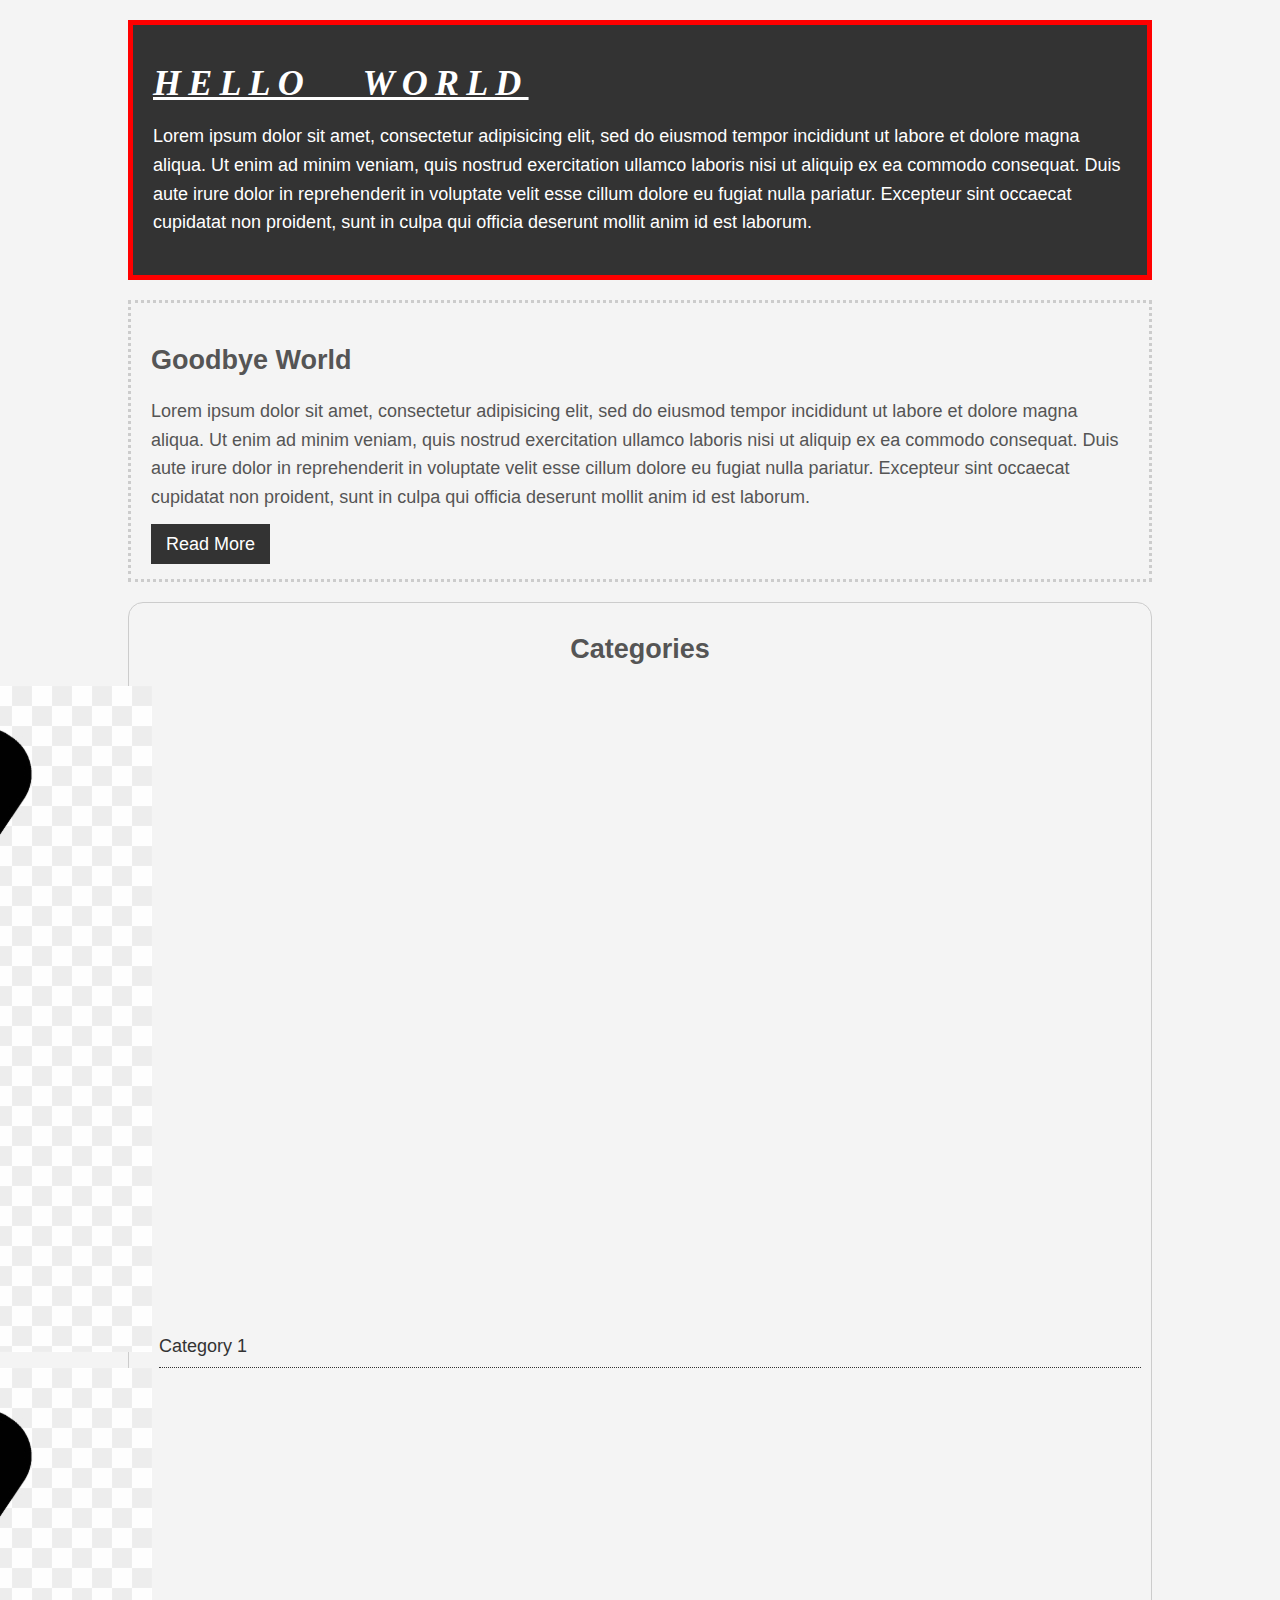
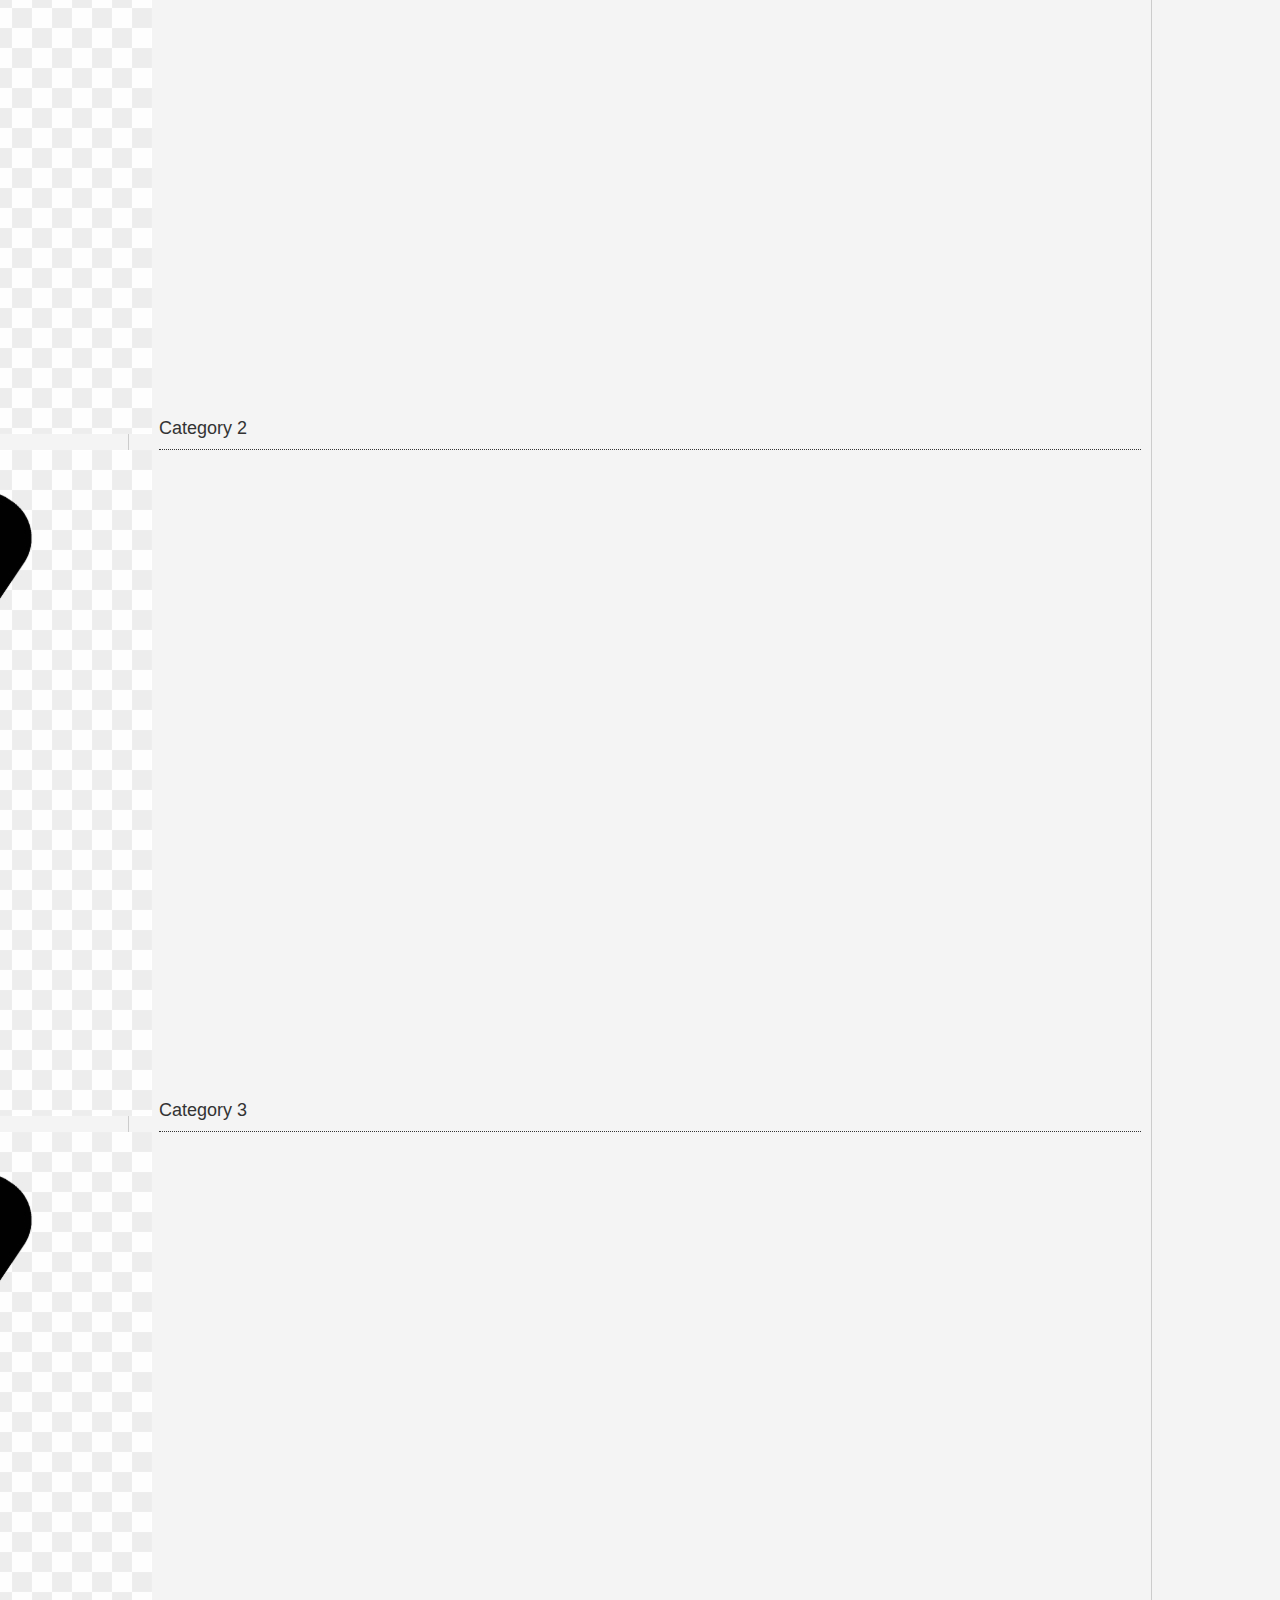
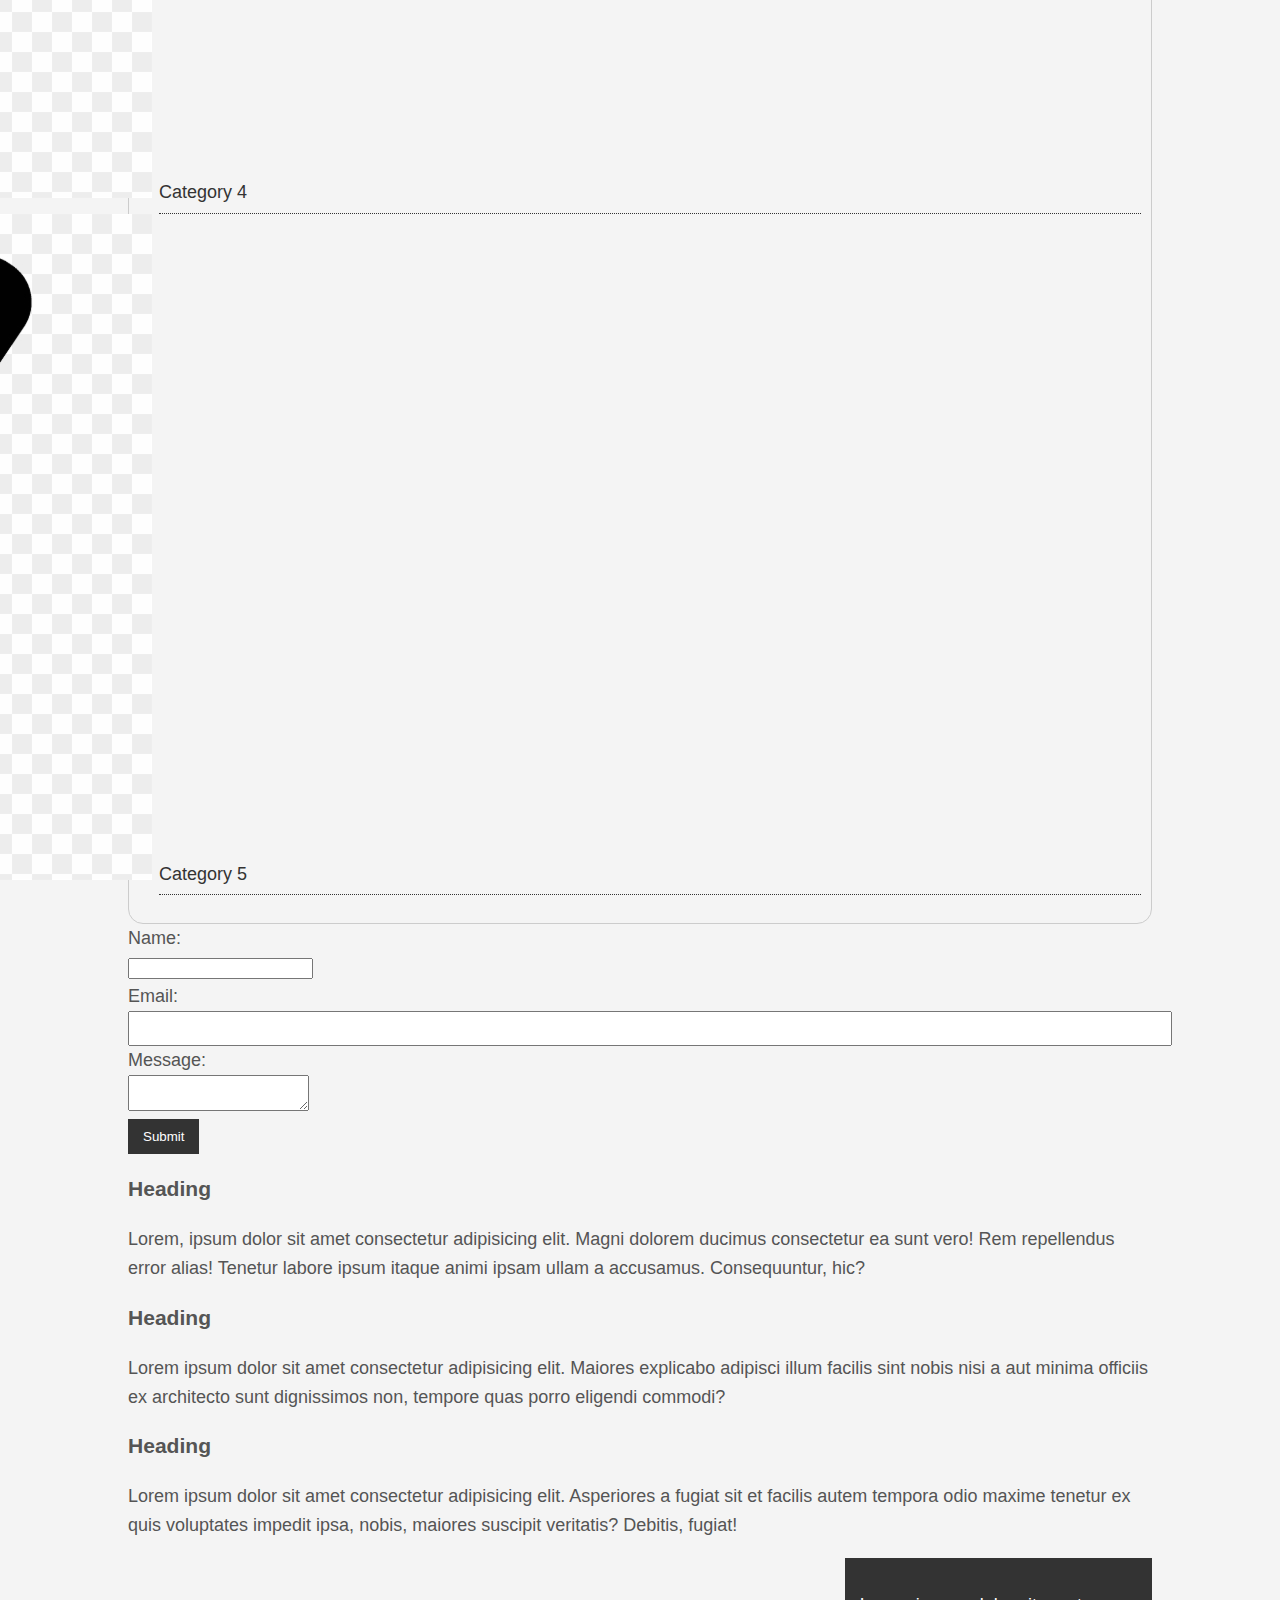
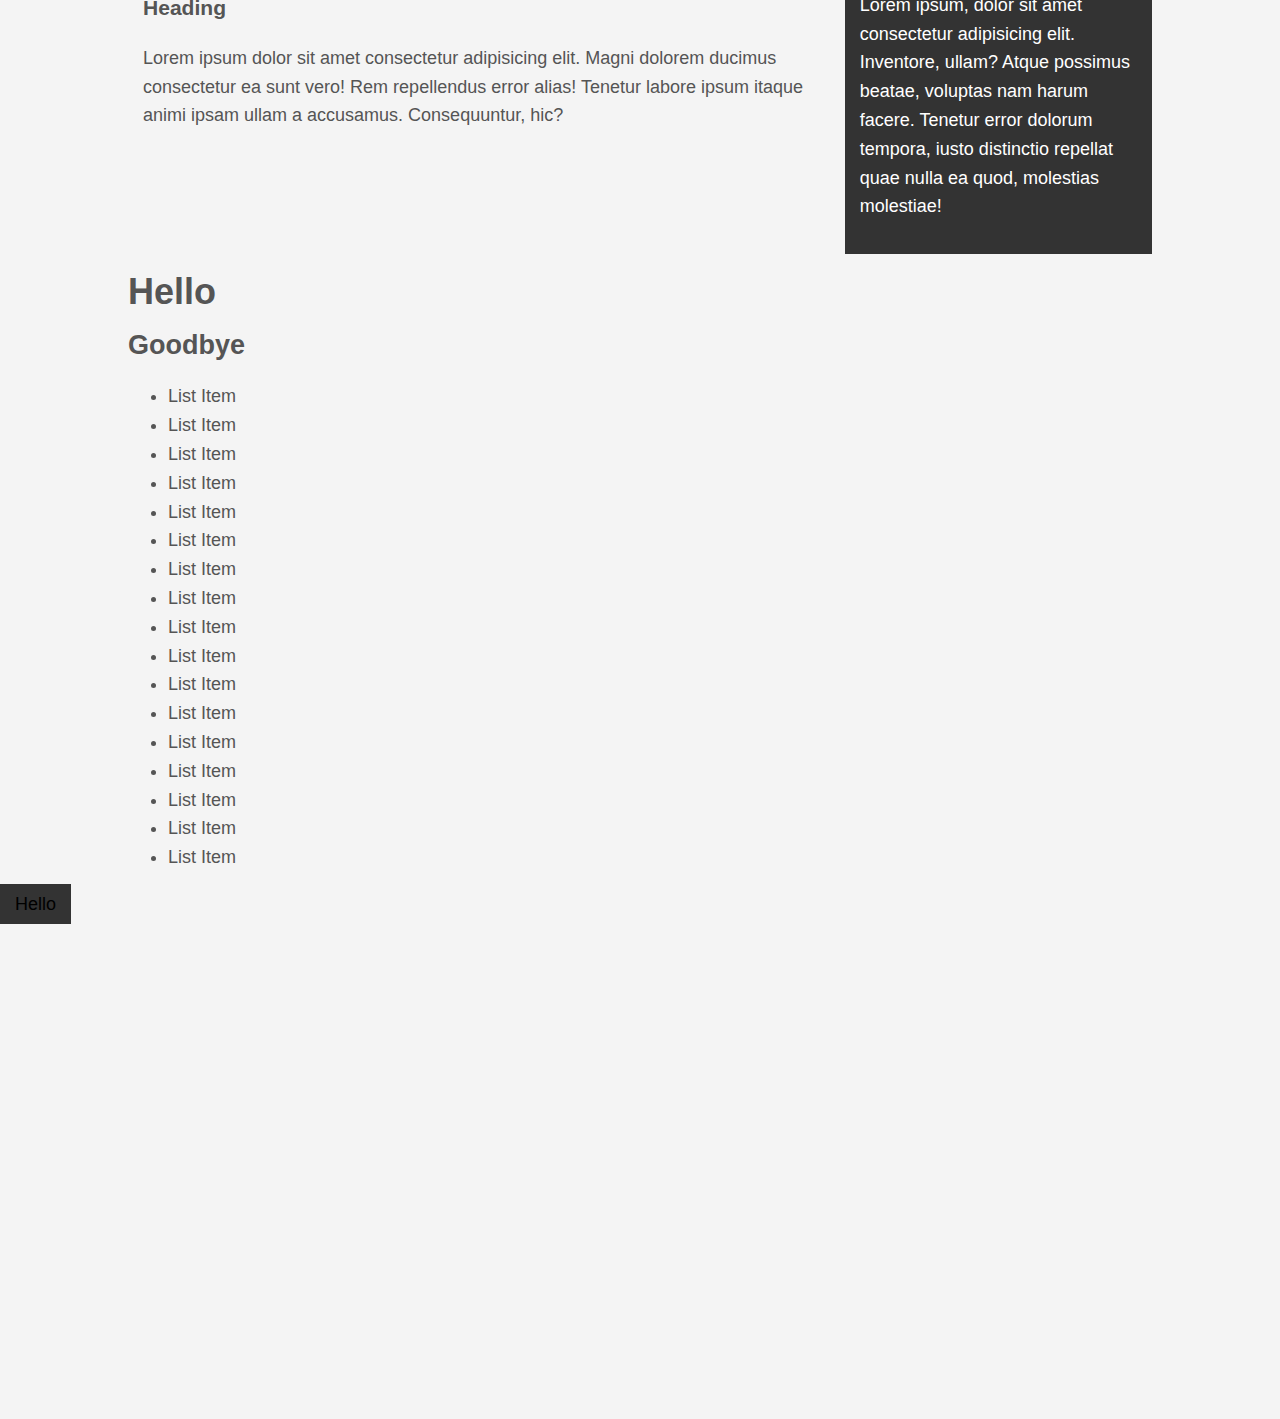
<file: index.html>
<!DOCTYPE html>
<html> 
    <head>
        <title>CSS Cheat Sheet</title>
        <link rel="stylesheet"type="text/css" href="css/style.css">
    </head>
    <body>
        <div class="container">
        <div class="box-1">
        <h1>Hello World</h1>
        <p> Lorem ipsum dolor sit amet, consectetur adipisicing elit, sed do eiusmod
          tempor incididunt ut labore et dolore magna aliqua. Ut enim ad minim veniam,
          quis nostrud exercitation ullamco laboris nisi ut aliquip ex ea commodo
          consequat. Duis aute irure dolor in reprehenderit in voluptate velit esse
          cillum dolore eu fugiat nulla pariatur. Excepteur sint occaecat cupidatat non
          proident, sunt in culpa qui officia deserunt mollit anim id est laborum. </p>
        </div>

        <div class="box-2">
        <h2>Goodbye World</h2>
            <p> Lorem ipsum dolor sit amet, consectetur adipisicing elit, sed do eiusmod
          tempor incididunt ut labore et dolore magna aliqua. Ut enim ad minim veniam,
          quis nostrud exercitation ullamco laboris nisi ut aliquip ex ea commodo
          consequat. Duis aute irure dolor in reprehenderit in voluptate velit esse
          cillum dolore eu fugiat nulla pariatur. Excepteur sint occaecat cupidatat non
          proident, sunt in culpa qui officia deserunt mollit anim id est laborum. </p>
          <a class="button" href="#">Read More</a>
        </div>

        <div class="categories">
            <h2>Categories</h2>
            <ul>
            <li><a href="#">Category 1</a></li>
            <li><a href="#">Category 2</a></li> 
            <li><a href="#">Category 3</a></li>
            <li><a href="#">Category 4</a></li>
            <li><a href="test.html">Category 5</a></li>
            </ul>
        </div>

        <form class="my-form">
            <div class="form-group">
                <label>Name: </label>
                <input type="text name="name">
            </div>
            <div class="form-group">
                <label>Email: </label>
                <input type="text" name="email">
            </div>
            <div class="form-group">
                <label>Message: </label>
                <textarea name="message"></textarea>
            </div>
            <input class="button" type="submit" value="Submit" name"> 
        </form>

        <div class=""block">
            <h3>Heading</h3>
            <p> Lorem, ipsum dolor sit amet consectetur adipisicing elit. Magni dolorem ducimus consectetur ea sunt vero! Rem repellendus error alias! Tenetur labore ipsum itaque animi ipsam ullam a accusamus. Consequuntur, hic?</p>
        </div>
         <div class=""block">
            <h3>Heading</h3>
            <p>Lorem ipsum dolor sit amet consectetur adipisicing elit. Maiores explicabo adipisci illum facilis sint nobis nisi a aut minima officiis ex architecto sunt dignissimos non, tempore quas porro eligendi commodi?</p>
        </div>
         <div class=""block">
            <h3>Heading</h3>
            <p>Lorem ipsum dolor sit amet consectetur adipisicing elit. Asperiores a fugiat sit et facilis autem tempora odio maxime tenetur ex quis voluptates impedit ipsa, nobis, maiores suscipit veritatis? Debitis, fugiat!</p>
        </div>

        <div class="clr"></div>

        <div id="main-block">
            <h3>Heading</h3>
            <p>Lorem ipsum dolor sit amet consectetur adipisicing elit. Magni dolorem ducimus consectetur ea sunt vero! Rem repellendus error alias! Tenetur labore ipsum itaque animi ipsam ullam a accusamus. Consequuntur, hic?</p>
        </div>

        <div id="sidebar">
        <p>Lorem ipsum, dolor sit amet consectetur adipisicing elit. Inventore, ullam? Atque possimus beatae, voluptas nam harum facere. Tenetur error dolorum tempora, iusto distinctio repellat quae nulla ea quod, molestias molestiae!</p>
        </div>

        <div class="clr"></div>

        <div class="p-box">
            <h1>Hello</h1>
            <h2>Goodbye</h2>
        </div>

        <ul class=""my-list">
            <li>List Item</li>
            <li>List Item</li>
            <li>List Item</li>
            <li>List Item</li>
            <li>List Item</li>
            <li>List Item</li>
            <li>List Item</li>
            <li>List Item</li>
            <li>List Item</li>
            <li>List Item</li>
            <li>List Item</li>
            <li>List Item</li>
            <li>List Item</li>
            <li>List Item</li>
            <li>List Item</li>
            <li>List Item</li>
            <li>List Item</li>
        </ul>
        </div><!-- .container-->

        <a class="fix-me button" href="">Hello</a>

        <div style="margin-top:500px;"></div>
    </body>
</html>
</file>
<file: css/style.css>
/*
*{
    margin:0;
padding:0;
}
*/

body{
    background-color:#f4f4f4;
    color:#555555;

    font-family: Arial, Arial, Helvetica, sans-serif;
    font-size:18px;
    font-weight:normal;
    /* Same as above */
    font: normal 18px Arial, Helvetica, sans-serif;

    line-height:1.6em;
    margin:0;
}

a{
    text-decoration:none;
    color:#333333;
}

a:hover{
    color:red;
}

a:active{
    color:green;
}

a:visited{
    color:black;
   
}

.container{
    width:80%;
    margin:auto;
}

.button{
    background-color:#333;
    color:#fff;
    padding:10px 15px;
    border:none;
}

.button:hover{
    background-color:red;
    color:#fff;
}

.clr{
    clear:both;
}

.box-1{
    background-color: #333333;
    color: #ffffff;

    border-right:5px red solid;
    border-left:5px red solid;
    border-top:5px red solid;
    border-bottom:5px red solid;
    border-width:3px;
    border-bottom-width:10px;
    border-top-style:dotted;

     border: 5px red solid;

     padding-top:20px;
     padding-bottom:20px;
     padding-left:20px;
     padding-right:20px;

     /* Same as above */
     padding:20px;

     margin-top:20px;
     margin:20px 0;
} 

.box-1 h1{
    font-family:Tahoma;
    font-weight:800;
    font-style:italic;
    text-decoration:underline;
    text-transform:uppercase;
    letter-spacing: 0.2em;
    word-spacing:1em;
}

.box-2{
    border:3px dotted #ccc;
    padding:20px;
    margin:20px 0;
}

.categories{
    border: 1px solid #ccc;
    padding: 10px;
    border-radius:15px;
}

.categories h2{
    text-align:center;
}

.categories ul{
    padding: 0;
    padding-left:20px;
    list-style:square;
    list-style: none;
}

.categories li{
    padding-bottom:6px;
    border-bottom:dotted 1px #333;
    list-style-image: url('../images/check.png');
}

.my-form{
    padding:20ox;
}

.my-form .form-group{
    padding: bottom 15px;
}

.my-form label{
    display:block;
}

.my-form input[type="text"], my-form textarea{
    padding:8px;
    width:100%;
}

.block{
    float:left;
    width:33.3%;
    border:1px solid #ccc;
    padding:10px;
    box-sizing:border-box;
}   

#main-block{
    float:left;
    width:70%;
    padding:15px;
    box-sizing: border-box;
}

#sidebar{
    float:right;
    width:30%;
    background-color:#333;
    color:#fff;
    padding:15px;
    box-sizing: border-box;
}
</file>
